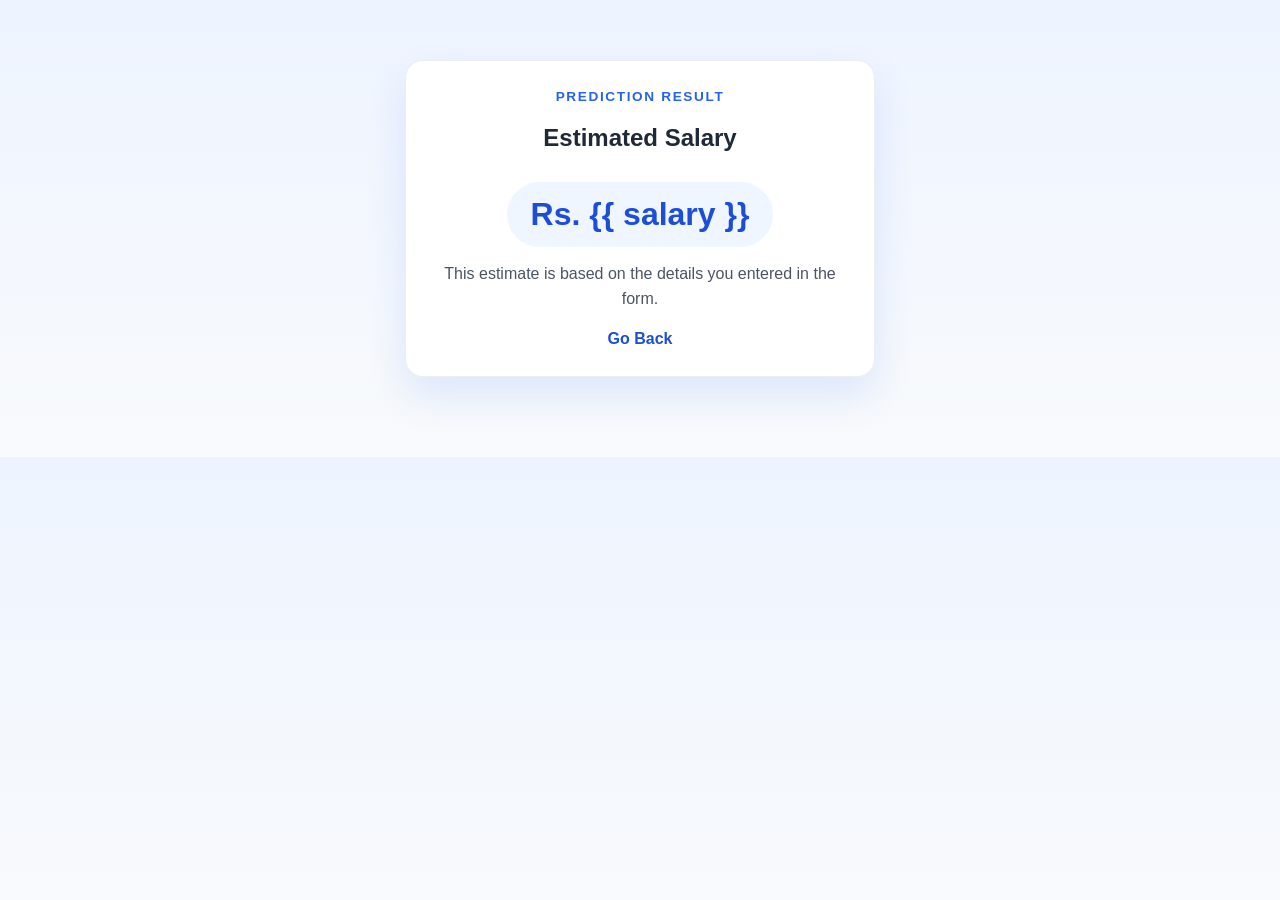
<file: templates/result.html>
<!DOCTYPE html>
<html>
<head>
    <title>Result</title>
    <link rel="stylesheet" href="/static/style.css">
</head>
<body>
    <div class="page-shell">
        <section class="result-card">
            <p class="eyebrow">Prediction Result</p>
            <h2>Estimated Salary</h2>
            <div class="salary-pill">Rs. {{ salary }}</div>
            <p class="hero-copy">This estimate is based on the details you entered in the form.</p>
            <a class="back-link" href="/">Go Back</a>
        </section>
    </div>
</body>
</html>
</file>
<file: static/style.css>
body {
    font-family: "Segoe UI", Arial, sans-serif;
    color: #1f2937;
    background: linear-gradient(180deg, #eef4ff 0%, #f8fafc 100%);
    margin: 0;
    padding: 30px 20px 50px;
}

.page-shell {
    max-width: 1100px;
    margin: 0 auto;
    text-align: center;
}

.hero {
    max-width: 760px;
    margin: 0 auto 28px;
}

.eyebrow {
    margin: 0 0 8px;
    font-size: 0.85rem;
    font-weight: 700;
    letter-spacing: 0.12em;
    text-transform: uppercase;
    color: #2563eb;
}

.hero h1 {
    margin: 0;
    font-size: clamp(2rem, 4vw, 2.8rem);
    line-height: 1.15;
}

.hero-copy {
    max-width: 620px;
    margin: 14px auto 0;
    color: #4b5563;
    line-height: 1.6;
}

.form-card,
.result-card {
    background: rgba(255, 255, 255, 0.95);
    padding: 28px 24px;
    margin: 30px auto;
    width: min(420px, calc(100% - 20px));
    border-radius: 18px;
    box-shadow: 0 18px 40px rgba(37, 99, 235, 0.12);
    border: 1px solid rgba(148, 163, 184, 0.18);
}

.field-group {
    text-align: left;
}

label {
    display: block;
    margin: 6px 0 6px 10px;
    font-weight: 600;
    color: #334155;
}

input, select, button {
    width: 90%;
    padding: 12px 14px;
    margin: 10px;
    border-radius: 12px;
    border: 1px solid #cbd5e1;
    box-sizing: border-box;
    font-size: 0.98rem;
}

input:focus,
select:focus {
    outline: none;
    border-color: #2563eb;
    box-shadow: 0 0 0 4px rgba(37, 99, 235, 0.12);
}

button {
    background: linear-gradient(135deg, #2563eb, #1d4ed8);
    color: white;
    border: none;
    cursor: pointer;
    font-weight: 700;
    transition: transform 0.15s ease, box-shadow 0.15s ease;
}

button:hover {
    transform: translateY(-1px);
    box-shadow: 0 10px 20px rgba(37, 99, 235, 0.22);
}

.error-message {
    max-width: 500px;
    margin: 0 auto 20px;
    padding: 12px 16px;
    background: #fde2e4;
    color: #9d0208;
    border-radius: 10px;
    font-weight: bold;
}

.chart-section {
    max-width: 1100px;
    margin: 40px auto 0;
}

.chart-grid {
    display: grid;
    grid-template-columns: repeat(auto-fit, minmax(280px, 1fr));
    gap: 20px;
    margin-top: 20px;
}

.chart-card {
    background: rgba(255, 255, 255, 0.95);
    border-radius: 18px;
    padding: 14px;
    box-shadow: 0 12px 28px rgba(15, 23, 42, 0.08);
}

.chart-card img {
    width: 100%;
    height: auto;
    border-radius: 10px;
}

.salary-pill {
    display: inline-block;
    margin-top: 10px;
    padding: 14px 24px;
    border-radius: 999px;
    background: #eff6ff;
    color: #1d4ed8;
    font-size: clamp(1.4rem, 4vw, 2rem);
    font-weight: 800;
}

.back-link {
    display: inline-block;
    margin-top: 18px;
    color: #1d4ed8;
    font-weight: 700;
    text-decoration: none;
}

.back-link:hover {
    text-decoration: underline;
}
</file>
